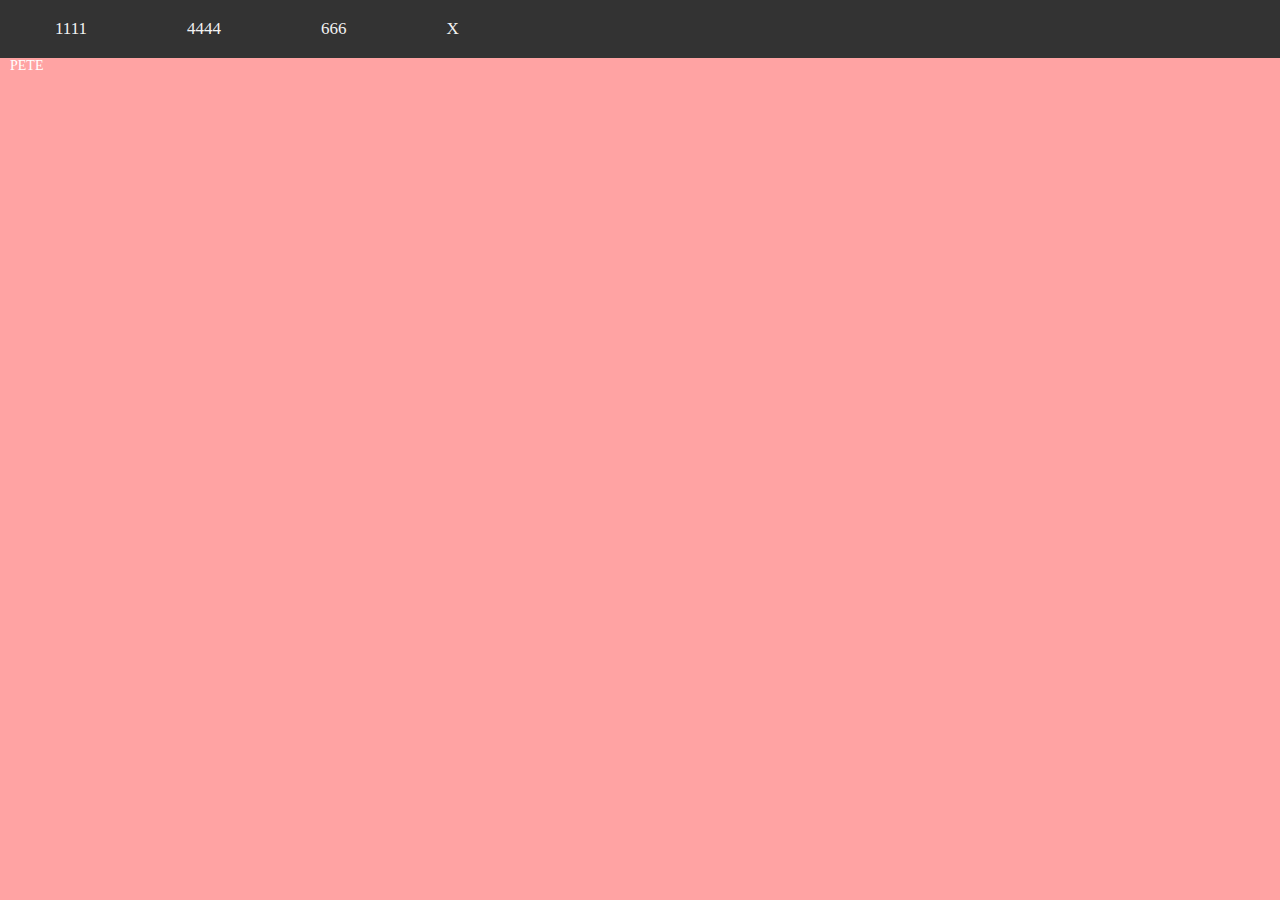
<file: index.html>
<html>
	<head>
        <title>Index</title>
        <link rel="stylesheet" type="text/css" href="https://petebias.github.io/CSS/NavBar.css">
        <link rel="stylesheet" type="text/css" href="https://petebias.github.io/CSS/BackgroundColor.css" />
        <link rel="stylesheet" type="text/css" href="https://petebias.github.io/CSS/IndexText.css">
</head>
<body>
        <div class="topnav">
                <a href="https://petebias.github.io/HTML/1111.html">1111</a>
                <a href="https://petebias.github.io/HTML/4444.html">4444</a>
                <a href="https://petebias.github.io/HTML/666.html">666</a>
                <a href="https://petebias.github.io/HTML/X.html">X</a>
    </div>

    <p1>PETE</p1>
    
    </body>
</html>
</file>
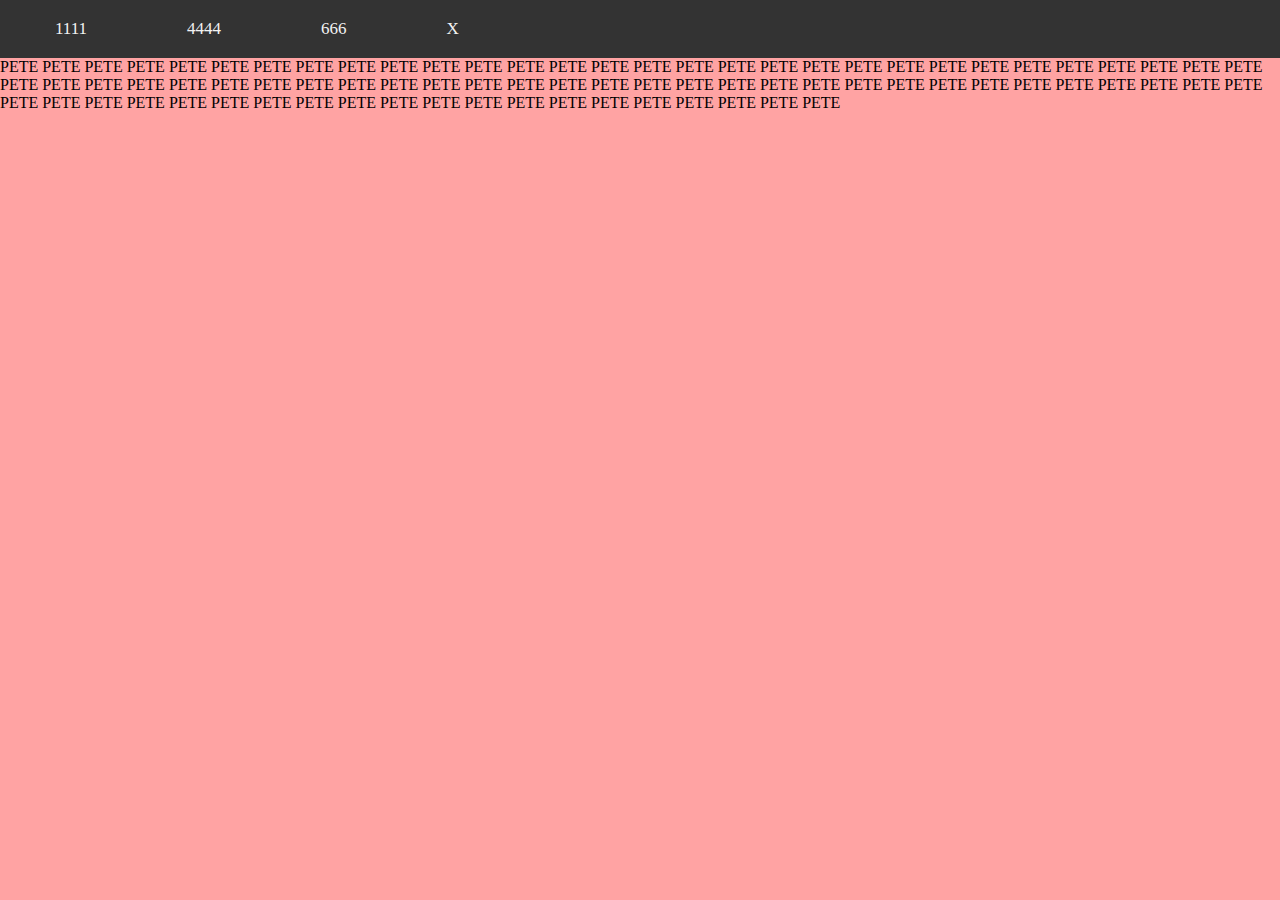
<file: HTML/666.html>
<html>
	<head>
        <title>Index</title>
        <link rel="stylesheet" type="text/css" href="https://petebias.github.io/CSS/NavBar.css">
        <link rel="stylesheet" type="text/css" href="https://petebias.github.io/CSS/BackgroundColor.css" />
        <link rel="stylesheet" type="text/css" href="https://petebias.github.io/CSS/IndexText.css">
</head>
<body>
        <div class="topnav">
            <a href="https://petebias.github.io/HTML/1111.html">1111</a>
                <a href="https://petebias.github.io/HTML/4444.html">4444</a>
                <a href="https://petebias.github.io/HTML/666.html">666</a>
                <a href="https://petebias.github.io/HTML/X.html">X</a>
    </div>

    <div class="text">
<a>PETE PETE PETE PETE PETE PETE PETE PETE PETE PETE PETE PETE PETE PETE PETE PETE PETE PETE PETE PETE PETE PETE PETE PETE PETE PETE PETE PETE PETE PETE PETE PETE PETE PETE PETE PETE PETE PETE PETE PETE PETE PETE PETE PETE PETE PETE PETE PETE PETE PETE PETE PETE PETE PETE PETE PETE PETE PETE PETE PETE PETE PETE PETE PETE PETE PETE PETE PETE PETE PETE PETE PETE PETE PETE PETE PETE PETE PETE PETE PETE </a>

    </div>
    
    
    </body>
</html>
</file>
